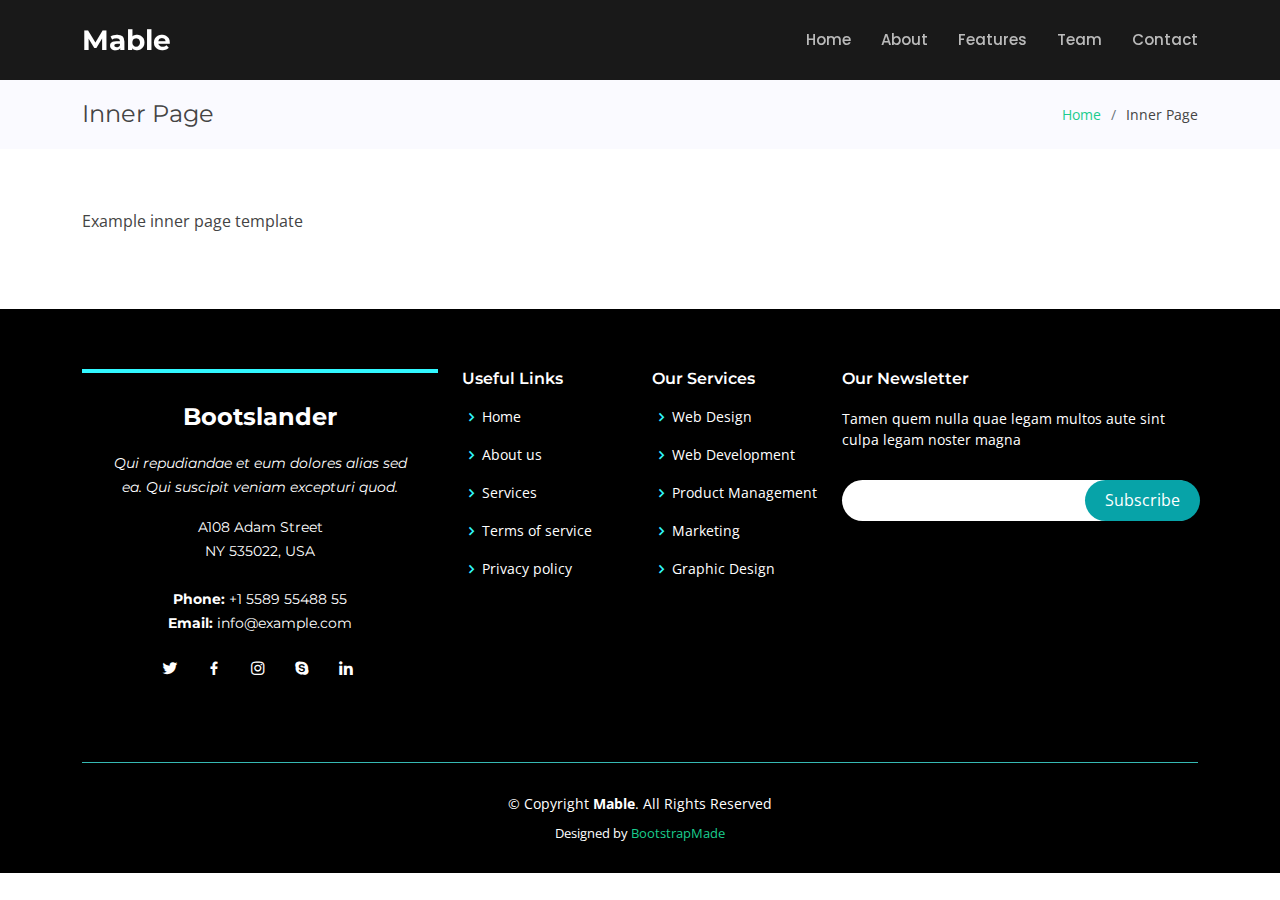
<file: inner-page.html>
<!DOCTYPE html>
<html lang="en">

<head>
  <meta charset="utf-8">
  <meta content="width=device-width, initial-scale=1.0" name="viewport">

  <title>Inner Page - Bootslander Bootstrap Template</title>
  <meta content="" name="description">
  <meta content="" name="keywords">

  <!-- Favicons -->
  <link href="assets/img/favicon.png" rel="icon">
  <link href="assets/img/apple-touch-icon.png" rel="apple-touch-icon">

  <!-- Google Fonts -->
  <link href="https://fonts.googleapis.com/css?family=Open+Sans:300,300i,400,400i,600,600i,700,700i|Montserrat:300,300i,400,400i,500,500i,600,600i,700,700i|Poppins:300,300i,400,400i,500,500i,600,600i,700,700i" rel="stylesheet">

  <!-- Vendor CSS Files -->
  <link href="assets/vendor/aos/aos.css" rel="stylesheet">
  <link href="assets/vendor/bootstrap/css/bootstrap.min.css" rel="stylesheet">
  <link href="assets/vendor/bootstrap-icons/bootstrap-icons.css" rel="stylesheet">
  <link href="assets/vendor/boxicons/css/boxicons.min.css" rel="stylesheet">
  <link href="assets/vendor/glightbox/css/glightbox.min.css" rel="stylesheet">
  <link href="assets/vendor/remixicon/remixicon.css" rel="stylesheet">
  <link href="assets/vendor/swiper/swiper-bundle.min.css" rel="stylesheet">

  <!-- Template Main CSS File -->
  <link href="assets/css/style.css" rel="stylesheet">


</head>

<body>

  <!-- ======= Header ======= -->
  <header id="header" class="fixed-top d-flex align-items-center ">
    <div class="container d-flex align-items-center justify-content-between">

      <div class="logo">
        <h1><a href="index.html"><span>Mable</span></a></h1>
        <!-- Uncomment below if you prefer to use an image logo -->
        <!-- <a href="index.html"><img src="assets/img/logo.png" alt="" class="img-fluid"></a>-->
      </div>

      <nav id="navbar" class="navbar">
        <ul>
          <li><a class="nav-link scrollto " href="#hero">Home</a></li>
          <li><a class="nav-link scrollto" href="#about">About</a></li>
          <li><a class="nav-link scrollto" href="#features">Features</a></li>
          
          <li><a class="nav-link scrollto" href="#team">Team</a></li>
          
        
          <li><a class="nav-link scrollto" href="#contact">Contact</a></li>
        </ul>
        <i class="bi bi-list mobile-nav-toggle"></i>
      </nav><!-- .navbar -->

    </div>
  </header><!-- End Header -->

  <main id="main">

    <!-- ======= Breadcrumbs Section ======= -->
    <section class="breadcrumbs">
      <div class="container">

        <div class="d-flex justify-content-between align-items-center">
          <h2>Inner Page</h2>
          <ol>
            <li><a href="index.html">Home</a></li>
            <li>Inner Page</li>
          </ol>
        </div>

      </div>
    </section><!-- End Breadcrumbs Section -->

    <section class="inner-page">
      <div class="container">
        <p>
          Example inner page template
        </p>
      </div>
    </section>

  </main><!-- End #main -->

  <!-- ======= Footer ======= -->
  <footer id="footer">
    <div class="footer-top">
      <div class="container">
        <div class="row">

          <div class="col-lg-4 col-md-6">
            <div class="footer-info">
              <h3>Bootslander</h3>
              <p class="pb-3"><em>Qui repudiandae et eum dolores alias sed ea. Qui suscipit veniam excepturi quod.</em></p>
              <p>
                A108 Adam Street <br>
                NY 535022, USA<br><br>
                <strong>Phone:</strong> +1 5589 55488 55<br>
                <strong>Email:</strong> info@example.com<br>
              </p>
              <div class="social-links mt-3">
                <a href="#" class="twitter"><i class="bx bxl-twitter"></i></a>
                <a href="#" class="facebook"><i class="bx bxl-facebook"></i></a>
                <a href="#" class="instagram"><i class="bx bxl-instagram"></i></a>
                <a href="#" class="google-plus"><i class="bx bxl-skype"></i></a>
                <a href="#" class="linkedin"><i class="bx bxl-linkedin"></i></a>
              </div>
            </div>
          </div>

          <div class="col-lg-2 col-md-6 footer-links">
            <h4>Useful Links</h4>
            <ul>
              <li><i class="bx bx-chevron-right"></i> <a href="#">Home</a></li>
              <li><i class="bx bx-chevron-right"></i> <a href="#">About us</a></li>
              <li><i class="bx bx-chevron-right"></i> <a href="#">Services</a></li>
              <li><i class="bx bx-chevron-right"></i> <a href="#">Terms of service</a></li>
              <li><i class="bx bx-chevron-right"></i> <a href="#">Privacy policy</a></li>
            </ul>
          </div>

          <div class="col-lg-2 col-md-6 footer-links">
            <h4>Our Services</h4>
            <ul>
              <li><i class="bx bx-chevron-right"></i> <a href="#">Web Design</a></li>
              <li><i class="bx bx-chevron-right"></i> <a href="#">Web Development</a></li>
              <li><i class="bx bx-chevron-right"></i> <a href="#">Product Management</a></li>
              <li><i class="bx bx-chevron-right"></i> <a href="#">Marketing</a></li>
              <li><i class="bx bx-chevron-right"></i> <a href="#">Graphic Design</a></li>
            </ul>
          </div>

          <div class="col-lg-4 col-md-6 footer-newsletter">
            <h4>Our Newsletter</h4>
            <p>Tamen quem nulla quae legam multos aute sint culpa legam noster magna</p>
            <form action="" method="post">
              <input type="email" name="email"><input type="submit" value="Subscribe">
            </form>

          </div>

        </div>
      </div>
    </div>

    <div class="container">
      <div class="copyright">
        &copy; Copyright <strong><span>Mable</span></strong>. All Rights Reserved
      </div>
      <div class="credits">
        <!-- All the links in the footer should remain intact. -->
        <!-- You can delete the links only if you purchased the pro version. -->
        <!-- Licensing information: https://bootstrapmade.com/license/ -->
        <!-- Purchase the pro version with working PHP/AJAX contact form: https://bootstrapmade.com/bootslander-free-bootstrap-landing-page-template/ -->
        Designed by <a href="https://bootstrapmade.com/">BootstrapMade</a>
      </div>
    </div>
  </footer><!-- End Footer -->

  <a href="#" class="back-to-top d-flex align-items-center justify-content-center"><i class="bi bi-arrow-up-short"></i></a>
  <div id="preloader"></div>

  <!-- Vendor JS Files -->
  <script src="assets/vendor/aos/aos.js"></script>
  <script src="assets/vendor/bootstrap/js/bootstrap.bundle.min.js"></script>
  <script src="assets/vendor/glightbox/js/glightbox.min.js"></script>
  <script src="assets/vendor/php-email-form/validate.js"></script>
  <script src="assets/vendor/purecounter/purecounter.js"></script>
  <script src="assets/vendor/swiper/swiper-bundle.min.js"></script>

  <!-- Template Main JS File -->
  <script src="assets/js/main.js"></script>

</body>

</html>
</file>
<file: assets/css/style.css>
body {
  font-family: "Open Sans", sans-serif;
  color: #444444;
}

a {
  color: #1acc8d;
  text-decoration: none;
}

a:hover {
  color: #34e5a6;
  text-decoration: none;
}

h1, h2, h3, h4, h5, h6 {
  font-family: "Montserrat", sans-serif;
}

/*--------------------------------------------------------------
# Preloader
--------------------------------------------------------------*/
#preloader {
  position: fixed;
  top: 0;
  left: 0;
  right: 0;
  bottom: 0;
  z-index: 9999;
  overflow: hidden;
  background: #fff;
}

#preloader:before {
  content: "";
  position: fixed;
  top: calc(50% - 30px);
  left: calc(50% - 30px);
  border: 6px solid #1acc8d;
  border-top-color: #d2f9eb;
  border-radius: 50%;
  width: 60px;
  height: 60px;
  -webkit-animation: animate-preloader 1s linear infinite;
  animation: animate-preloader 1s linear infinite;
}

@-webkit-keyframes animate-preloader {
  0% {
    transform: rotate(0deg);
  }
  100% {
    transform: rotate(360deg);
  }
}

@keyframes animate-preloader {
  0% {
    transform: rotate(0deg);
  }
  100% {
    transform: rotate(360deg);
  }
}

/*--------------------------------------------------------------
# Back to top button
--------------------------------------------------------------*/
.back-to-top {
  position: fixed;
  visibility: hidden;
  opacity: 0;
  right: 15px;
  bottom: 15px;
  z-index: 996;
  background: #000000;
  width: 40px;
  height: 40px;
  border-radius: 50px;
  transition: all 0.4s;
}

.back-to-top i {
  font-size: 28px;
  color: #fff;
  line-height: 0;
}

.back-to-top:hover {
  background: #2be4a2;
  color: #fff;
}

.back-to-top.active {
  visibility: visible;
  opacity: 1;
}

/*--------------------------------------------------------------
# Disable AOS delay on mobile
--------------------------------------------------------------*/
@media screen and (max-width: 768px) {
  [data-aos-delay] {
    transition-delay: 0 !important;
  }
}

/*--------------------------------------------------------------
# Header
--------------------------------------------------------------*/
#header {
  height: 80px;
  transition: all 0.5s;
  z-index: 997;
  transition: all 0.5s;
  background: rgba(0, 0, 0, 0.9);
}

#header.header-transparent {
  background: transparent;
}

#header.header-scrolled {
  background: rgb(0, 0, 0);
  height: 60px;
 
}

#header .logo h1 {
  font-size: 28px;
  margin: 0;
  padding: 0;
  line-height: 1;
  font-weight: 700;
}

#header .logo h1 a, #header .logo h1 a:hover {
  color: #fff;
  text-decoration: none;
}

#header .logo img {
  padding: 0;
  margin: 0;
  max-height: 40px;
}

/*--------------------------------------------------------------
# Navigation Menu
--------------------------------------------------------------*/
/**
* Desktop Navigation 
*/
.navbar {
  padding: 0;
}

.navbar ul {
  margin: 0;
  padding: 0;
  display: flex;
  list-style: none;
  align-items: center;
}

.navbar li {
  position: relative;
}

.navbar a, .navbar a:focus {
  display: flex;
  align-items: center;
  justify-content: space-between;
  padding: 10px 0 10px 30px;
  font-size: 15px;
  font-weight: 500;
  font-family: "Poppins", sans-serif;
  color: rgba(255, 255, 255, 0.7);
  white-space: nowrap;
  transition: 0.3s;
}

.navbar a i, .navbar a:focus i {
  font-size: 12px;
  line-height: 0;
  margin-left: 5px;
}

.navbar > ul > li > a:before {
  content: "";
  position: absolute;
  width: 0;
  height: 2px;
  bottom: 3px;
  left: 30px;
  background-color: #29ebe1;
  visibility: hidden;
  width: 0px;
  transition: all 0.3s ease-in-out 0s;
}

.navbar a:hover:before, .navbar li:hover > a:before, .navbar .active:before {
  visibility: visible;
  width: 25px;
}

.navbar a:hover, .navbar .active, .navbar .active:focus, .navbar li:hover > a {
  color: #fff;
}
/* 
.navbar .dropdown ul {
  display: block;
  position: absolute;
  left: 30px;
  top: calc(100% + 30px);
  margin: 0;
  padding: 10px 0;
  z-index: 99;
  opacity: 0;
  visibility: hidden;
  background: #fff;
  box-shadow: 0px 0px 30px rgba(127, 137, 161, 0.25);
  transition: 0.3s;
  border-radius: 4px;
} */

/* .navbar .dropdown ul li {
  min-width: 200px;
} */

/* .navbar .dropdown ul a {
  padding: 10px 20px;
  font-size: 14px;
  font-weight: 500;
  text-transform: none;
  color: #000000;
} */

/* .navbar .dropdown ul a i {
  font-size: 12px;
} */

/* .navbar .dropdown ul a:hover, .navbar .dropdown ul .active:hover, .navbar .dropdown ul li:hover > a {
  color: #1acc8d;
} */

/* .navbar .dropdown:hover > ul {
  opacity: 1;
  top: 100%;
  visibility: visible;
} */

/* .navbar .dropdown .dropdown ul {
  top: 0;
  left: calc(100% - 30px);
  visibility: hidden;
} */
/* 
.navbar .dropdown .dropdown:hover > ul {
  opacity: 1;
  top: 0;
  left: 100%;
  visibility: visible;
} */

/* @media (max-width: 1366px) {
  .navbar .dropdown .dropdown ul {
    left: -90%;
  }
  .navbar .dropdown .dropdown:hover > ul {
    left: -100%;
  }
} */

/**
* Mobile Navigation 
*/
.mobile-nav-toggle {
  color: #fff;
  font-size: 28px;
  cursor: pointer;
  display: none;
  line-height: 0;
  transition: 0.5s;
}

@media (max-width: 991px) {
  .mobile-nav-toggle {
    display: block;
  }
  .navbar ul {
    display: none;
  }
}

.navbar-mobile {
  position: fixed;
  overflow: hidden;
  top: 0;
  right: 0;
  left: 0;
  bottom: 0;
  background: rgba(0, 0, 0, 0.9);
  transition: 0.3s;
  z-index: 999;
}

.navbar-mobile .mobile-nav-toggle {
  position: absolute;
  top: 15px;
  right: 15px;
}

.navbar-mobile ul {
  display: block;
  position: absolute;
  top: 55px;
  right: 15px;
  bottom: 15px;
  left: 15px;
  padding: 10px 0;
  border-radius: 8px;
  background-color: #fff;
  overflow-y: auto;
  transition: 0.3s;
}

.navbar-mobile > ul > li > a:before {
  left: 20px;
}

.navbar-mobile a {
  padding: 10px 20px;
  font-size: 15px;
  color: #000000;
}

.navbar-mobile a:hover, .navbar-mobile .active, .navbar-mobile li:hover > a {
  color: #000000;
}

.navbar-mobile .getstarted {
  margin: 15px;
}

.navbar-mobile .dropdown ul {
  position: static;
  display: none;
  margin: 10px 20px;
  padding: 10px 0;
  z-index: 99;
  opacity: 1;
  visibility: visible;
  background: #fff;
  box-shadow: 0px 0px 30px rgba(127, 137, 161, 0.25);
}

.navbar-mobile .dropdown ul li {
  min-width: 200px;
}

.navbar-mobile .dropdown ul a {
  padding: 10px 20px;
}

.navbar-mobile .dropdown ul a i {
  font-size: 12px;
}

.navbar-mobile .dropdown ul a:hover, .navbar-mobile .dropdown ul .active:hover, .navbar-mobile .dropdown ul li:hover > a {
  color: #1acc8d;
}

.navbar-mobile .dropdown > .dropdown-active {
  display: block;
}

#header2 {
  position: relative;
  width: 100%;
  padding: 100px 0;
  /* countdown */
}

#header2 h1 {
  margin: 0 0 10px 0;
  font-size: 48px;
  font-weight: 700;
  line-height: 56px;
  color: rgb(0, 0, 0);
}

#header2 .countdown {
  margin-bottom: 80px;
}

#header2 .countdown div {
  text-align: center;
  margin: 10px;
  width: 100px;
  border-radius: 10px;
  padding: 15px 0;
  background: rgb(0, 0, 0);
  border-top: 5px solid #2df8ff;
}

#header2 .countdown div h3 {
  font-weight: 700;
  font-size: 44px;
  color: #ffffff;
  margin-bottom: 15px;
}

#header2 .countdown div h4 {
  font-size: 16px;
  font-weight: 600;
  color: white;
}

@media (max-width: 575px) {
  #header2 .countdown div {
    width: 70px;
    padding: 10px 0;
    margin: 10px 8px;
  }
  #header2 .countdown div h3 {
    font-size: 28px;
    margin-bottom: 10px;
  }
  #header2 .countdown div h4 {
    font-size: 14px;
    font-weight: 500;
  }
}

/*--------------------------------------------------------------
# Hero Section
--------------------------------------------------------------*/
#hero {
  width: 100%;
  /* background: url("../img/hero-bg.jpg"); */
  position: relative;
  padding: 120px 0 0 0;
}

#hero:before {
  content: "";
  background: rgb(0, 0, 0);
  position: absolute;
  bottom: 0;
  top: 0;
  left: 0;
  right: 0;
}

#hero h1 {
  margin: 0 0 20px 0;
  font-size: 48px;
  font-weight: 700;
  line-height: 56px;
  color: rgba(255, 255, 255, 0.8);
}

#hero h1 span {
  color: #fff;
  border-bottom: 4px solid #29ebe1;
}

#hero h2 {
  color: rgba(255, 255, 255, 0.8);
  margin-bottom: 40px;
  font-size: 24px;
}

#hero .btn-get-started {
  font-family: "Montserrat", sans-serif;
  font-weight: 500;
  font-size: 16px;
  letter-spacing: 1px;
  display: inline-block;
  padding: 10px 30px;
  border-radius: 50px;
  transition: 0.5s;
  color: rgb(0, 0, 0);
  background: #ffffff;
}
#hero .btn-get-started-join {
  font-family: "Montserrat", sans-serif;
  font-weight: 500;
  font-size: 16px;
  letter-spacing: 1px;
  display: inline-block;
  padding: 10px 30px;
  border-radius: 50px;
  transition: 0.5s;
  color: rgb(0, 0, 0);
  background: #000000;
}

#hero .btn-get-started:hover {
  background: #37fff5;
}

#hero .animated {
  animation: up-down 2s ease-in-out infinite alternate-reverse both;
}

@media (min-width: 1024px) {
  #hero {
    background-attachment: fixed;
  }
}

@media (max-width: 991px) {
  #hero {
    padding-top: 80px;
  }
  #hero .animated {
    -webkit-animation: none;
    animation: none;
  }
  #hero .hero-img {
    text-align: center;
  }
  #hero .hero-img img {
    max-width: 50%;
  }
  #hero h1 {
    font-size: 28px;
    line-height: 32px;
    margin-bottom: 10px;
  }
  #hero h2 {
    font-size: 18px;
    line-height: 24px;
    margin-bottom: 30px;
  }
}

@media (max-width: 575px) {
  #hero .hero-img img {
    width: 80%;
  }
}

@-webkit-keyframes up-down {
  0% {
    transform: translateY(10px);
  }
  100% {
    transform: translateY(-10px);
  }
}

@keyframes up-down {
  0% {
    transform: translateY(10px);
  }
  100% {
    transform: translateY(-10px);
  }
}

.hero-waves {
  display: block;
  margin-top: 60px;
  width: 100%;
  height: 60px;
  z-index: 5;
  position: relative;
}

.wave1 use {
  -webkit-animation: move-forever1 10s linear infinite;
  animation: move-forever1 10s linear infinite;
  -webkit-animation-delay: -2s;
  animation-delay: -2s;
}

.wave2 use {
  -webkit-animation: move-forever2 8s linear infinite;
  animation: move-forever2 8s linear infinite;
  -webkit-animation-delay: -2s;
  animation-delay: -2s;
}

.wave3 use {
  -webkit-animation: move-forever3 6s linear infinite;
  animation: move-forever3 6s linear infinite;
  -webkit-animation-delay: -2s;
  animation-delay: -2s;
}

@-webkit-keyframes move-forever1 {
  0% {
    transform: translate(85px, 0%);
  }
  100% {
    transform: translate(-90px, 0%);
  }
}

@keyframes move-forever1 {
  0% {
    transform: translate(85px, 0%);
  }
  100% {
    transform: translate(-90px, 0%);
  }
}

@-webkit-keyframes move-forever2 {
  0% {
    transform: translate(-90px, 0%);
  }
  100% {
    transform: translate(85px, 0%);
  }
}

@keyframes move-forever2 {
  0% {
    transform: translate(-90px, 0%);
  }
  100% {
    transform: translate(85px, 0%);
  }
}

@-webkit-keyframes move-forever3 {
  0% {
    transform: translate(-90px, 0%);
  }
  100% {
    transform: translate(85px, 0%);
  }
}

@keyframes move-forever3 {
  0% {
    transform: translate(-90px, 0%);
  }
  100% {
    transform: translate(85px, 0%);
  }
}

/*--------------------------------------------------------------
# Sections General
--------------------------------------------------------------*/
section {
  padding: 60px 0;
  overflow: hidden;
}

.section-bg {
  background-color: #f5f5ff;
}

.section-title {
  padding-bottom: 40px;
}

.section-title h2 {
  font-size: 14px;
  font-weight: 500;
  padding: 0;
  line-height: 1px;
  margin: 0 0 5px 0;
  letter-spacing: 2px;
  text-transform: uppercase;
  color: #aaaaaa;
  font-family: "Poppins", sans-serif;
}

.section-title h2::after {
  content: "";
  width: 120px;
  height: 1px;
  display: inline-block;
  background: #1ecde4;
  margin: 4px 10px;
}

.section-title p {
  margin: 0;
  margin: 0;
  font-size: 36px;
  font-weight: 700;
  text-transform: uppercase;
  font-family: "Poppins", sans-serif;
  color: #000000;
}

/*--------------------------------------------------------------
# Breadcrumbs
--------------------------------------------------------------*/
.breadcrumbs {
  padding: 20px 0;
  background-color: #fafaff;
  min-height: 40px;
  margin-top: 80px;
}

@media (max-width: 992px) {
  .breadcrumbs {
    margin-top: 64px;
  }
}

.breadcrumbs h2 {
  font-size: 24px;
  font-weight: 400;
  margin: 0;
}

@media (max-width: 992px) {
  .breadcrumbs h2 {
    margin: 0 0 10px 0;
  }
}

.breadcrumbs ol {
  display: flex;
  flex-wrap: wrap;
  list-style: none;
  padding: 0;
  margin: 0;
  font-size: 14px;
}

.breadcrumbs ol li + li {
  padding-left: 10px;
}

.breadcrumbs ol li + li::before {
  display: inline-block;
  padding-right: 10px;
  color: #6c757d;
  content: "/";
}

@media (max-width: 768px) {
  .breadcrumbs .d-flex {
    display: block !important;
  }
  .breadcrumbs ol {
    display: block;
  }
  .breadcrumbs ol li {
    display: inline-block;
  }
}

/*--------------------------------------------------------------
# About
--------------------------------------------------------------*/
.about {
  padding: 40px 0 0 0;
}

.about .icon-boxes h3 {
  font-size: 28px;
  font-weight: 700;
  color: #000000;
  margin-bottom: 15px;
}

.about .icon-box {
  margin-top: 40px;
}

.about .icon-box .icon {
  float: left;
  display: flex;
  align-items: center;
  justify-content: center;
  width: 64px;
  height: 64px;
  border: 2px solid #7ceec6;
  border-radius: 50px;
  transition: 0.5s;
}

.about .icon-box .icon i {
  color: #1acc8d;
  font-size: 32px;
}

.about .icon-box:hover .icon {
  background: #1acc8d;
  border-color: #1acc8d;
}

.about .icon-box:hover .icon i {
  color: #fff;
}

.about .icon-box .title {
  margin-left: 85px;
  font-weight: 700;
  margin-bottom: 10px;
  font-size: 18px;
}

.about .icon-box .title a {
  color: #343a40;
  transition: 0.3s;
}

.about .icon-box .title a:hover {
  color: #1acc8d;
}

.about .icon-box .description {
  margin-left: 85px;
  line-height: 24px;
  font-size: 14px;
}

.about .video-box {
  background: url("../img/about.png") center center no-repeat;
  background-size: contain;
  min-height: 300px;
}

.about .play-btn {
  width: 94px;
  height: 94px;
  background: radial-gradient(#000000 50%, rgba(63, 67, 253, 0.4) 52%);
  border-radius: 50%;
  display: block;
  position: absolute;
  left: calc(50% - 47px);
  top: calc(50% - 47px);
  overflow: hidden;
}

.about .play-btn::after {
  content: '';
  position: absolute;
  left: 50%;
  top: 50%;
  transform: translateX(-40%) translateY(-50%);
  width: 0;
  height: 0;
  border-top: 10px solid transparent;
  border-bottom: 10px solid transparent;
  border-left: 15px solid #fff;
  z-index: 100;
  transition: all 400ms cubic-bezier(0.55, 0.055, 0.675, 0.19);
}

.about .play-btn::before {
  content: '';
  position: absolute;
  width: 120px;
  height: 120px;
  -webkit-animation-delay: 0s;
  animation-delay: 0s;
  -webkit-animation: pulsate-btn 2s;
  animation: pulsate-btn 2s;
  -webkit-animation-direction: forwards;
  animation-direction: forwards;
  -webkit-animation-iteration-count: infinite;
  animation-iteration-count: infinite;
  -webkit-animation-timing-function: steps;
  animation-timing-function: steps;
  opacity: 1;
  border-radius: 50%;
  border: 5px solid rgba(63, 67, 253, 0.7);
  top: -15%;
  left: -15%;
  background: rgba(198, 16, 0, 0);
}

.about .play-btn:hover::after {
  border-left: 15px solid #000000;
  transform: scale(20);
}

.about .play-btn:hover::before {
  content: '';
  position: absolute;
  left: 50%;
  top: 50%;
  transform: translateX(-40%) translateY(-50%);
  width: 0;
  height: 0;
  border: none;
  border-top: 10px solid transparent;
  border-bottom: 10px solid transparent;
  border-left: 15px solid #fff;
  z-index: 200;
  -webkit-animation: none;
  animation: none;
  border-radius: 0;
}

@-webkit-keyframes pulsate-btn {
  0% {
    transform: scale(0.6, 0.6);
    opacity: 1;
  }
  100% {
    transform: scale(1, 1);
    opacity: 0;
  }
}

@keyframes pulsate-btn {
  0% {
    transform: scale(0.6, 0.6);
    opacity: 1;
  }
  100% {
    transform: scale(1, 1);
    opacity: 0;
  }
}

/*--------------------------------------------------------------
# Features
--------------------------------------------------------------*/
.features .icon-box {
  display: flex;
  align-items: center;
  padding: 20px;
  background: #f5f5ff;
  transition: ease-in-out 0.3s;
}

.features .icon-box i {
  font-size: 32px;
  padding-right: 10px;
  line-height: 1;
}

.features .icon-box h3 {
  font-weight: 700;
  margin: 0;
  padding: 0;
  line-height: 1;
  font-size: 16px;
}

.features .icon-box h3 a {
  color: #0e0d0d;
  transition: ease-in-out 0.3s;
}

.features .icon-box h3 a:hover {
  color: #000000;
}

.features .icon-box:hover {
  background: #23e4a0;
}

/*--------------------------------------------------------------
# Counts
--------------------------------------------------------------*/
.counts {
  background: #000000;
  padding: 70px 0 60px;
}

.counts .count-box {
  padding: 30px 30px 25px 30px;
  width: 100%;
  position: relative;
  text-align: center;
  background: #fff;
}

.counts .count-box i {
  position: absolute;
  top: -25px;
  left: 50%;
  transform: translateX(-50%);
  font-size: 20px;
  background: #1acc8d;
  padding: 12px;
  color: #fff;
  border-radius: 50px;
  display: inline-flex;
  align-items: center;
  justify-content: center;
  line-height: 0;
  width: 48px;
  height: 48px;
}

.counts .count-box span {
  font-size: 36px;
  display: block;
  font-weight: 600;
  color: #000000;
}

.counts .count-box p {
  padding: 0;
  margin: 0;
  font-family: "Montserrat", sans-serif;
  font-size: 14px;
}

/*--------------------------------------------------------------
# Details
--------------------------------------------------------------*/
.details .content + .content {
  margin-top: 100px;
}

.details .content h3 {
  font-weight: 600;
  font-size: 26px;
  color: #000000;
}

.details .content ul {
  list-style: none;
  padding: 0;
}

.details .content ul li {
  padding-bottom: 10px;
}

.details .content ul i {
  font-size: 20px;
  padding-right: 4px;
  color: #1acc8d;
}

.details .content p:last-child {
  margin-bottom: 0;
}

/*--------------------------------------------------------------
# Gallery
--------------------------------------------------------------*/
/* .gallery .gallery-item {
  overflow: hidden;
  border-right: 3px solid #fff;
  border-bottom: 3px solid #fff;
}

.gallery .gallery-item img {
  transition: all ease-in-out 0.4s;
}

.gallery .gallery-item:hover img {
  transform: scale(1.1);
} */

/*--------------------------------------------------------------
# Testimonials
--------------------------------------------------------------*/
/* .testimonials {
  padding: 80px 0;
  background: url("../img/cta-bg.jpg") no-repeat;
  background-position: center center;
  background-size: cover;
  position: relative;
}

.testimonials::before {
  content: "";
  position: absolute;
  left: 0;
  right: 0;
  top: 0;
  bottom: 0;
  background: rgba(1, 3, 111, 0.8);
}

.testimonials .section-header {
  margin-bottom: 40px;
}

.testimonials .testimonial-item {
  text-align: center;
  color: #fff;
}

.testimonials .testimonial-item .testimonial-img {
  width: 100px;
  border-radius: 50%;
  border: 6px solid rgba(255, 255, 255, 0.15);
  margin: 0 auto;
}

.testimonials .testimonial-item h3 {
  font-size: 20px;
  font-weight: bold;
  margin: 10px 0 5px 0;
  color: #fff;
}

.testimonials .testimonial-item h4 {
  font-size: 14px;
  color: #ddd;
  margin: 0 0 15px 0;
}

.testimonials .testimonial-item .quote-icon-left, .testimonials .testimonial-item .quote-icon-right {
  color: rgba(255, 255, 255, 0.4);
  font-size: 26px;
}

.testimonials .testimonial-item .quote-icon-left {
  display: inline-block;
  left: -5px;
  position: relative;
}

.testimonials .testimonial-item .quote-icon-right {
  display: inline-block;
  right: -5px;
  position: relative;
  top: 10px;
}

.testimonials .testimonial-item p {
  font-style: italic;
  margin: 0 auto 15px auto;
  color: #eee;
}

.testimonials .swiper-pagination {
  margin-top: 20px;
  position: relative;
}

.testimonials .swiper-pagination .swiper-pagination-bullet {
  width: 12px;
  height: 12px;
  opacity: 1;
  background-color: rgba(255, 255, 255, 0.4);
}

.testimonials .swiper-pagination .swiper-pagination-bullet-active {
  background-color: #1acc8d;
}

@media (min-width: 1024px) {
  .testimonials {
    background-attachment: fixed;
  }
}

@media (min-width: 992px) {
  .testimonials .testimonial-item p {
    width: 80%;
  }
} */

/*--------------------------------------------------------------
# Team
--------------------------------------------------------------*/
.team {
  background: #fff;
  padding: 60px 0;
}

.team .member {
  overflow: hidden;
  text-align: center;
  border-radius: 10px;
  background: rgb(0, 0, 0);
  box-shadow: 0px 0 30px rgba(148, 149, 151, 0.08);
  transition: 0.3s;
}

.team .member .member-img {
  position: relative;
  overflow: hidden;
}

.team .member .member-img:after {
  position: absolute;
  content: "";
  left: 0;
  bottom: 0;
  height: 100%;
  width: 100%;
  background: url(../img/team-shape.svg) no-repeat center bottom;
  background-size: contain;
  z-index: 1;
}

.team .member .social {
  position: absolute;
  right: -100%;
  top: 30px;
  opacity: 0;
  border-radius: 4px;
  transition: 0.5s;
  background: rgb(255, 255, 255);
  z-index: 2;
}

.team .member .social a {
  transition: color 0.3s;
  color: rgba(58, 57, 57, 0.5);
  margin: 15px 12px;
  display: block;
  line-height: 0;
  text-align: center;
}

.team .member .social a:hover {
  color: rgb(0, 0, 0);
}

.team .member .social i {
  font-size: 18px;
}

.team .member .member-info {
  padding: 10px 15px 20px 15px;
}

.team .member .member-info h4 {
  font-weight: 700;
  margin-bottom: 5px;
  font-size: 20px;
  color: #ffffff;
}

.team .member .member-info span {
  display: block;
  font-size: 14px;
  font-weight: 400;
  color: #ffffff;
}

.team .member .member-info p {
  font-style: italic;
  font-size: 14px;
  padding-top: 15px;
  line-height: 26px;
  color: #fffefe;
}

.team .member:hover {
  transform: scale(1.08);
  box-shadow: 0px 0 30px rgba(0, 0, 0, 0.1);
}

.team .member:hover .social {
  right: 8px;
  opacity: 1;
}

/*--------------------------------------------------------------
# Pricing
--------------------------------------------------------------*/
/* .pricing .box {
  padding: 20px;
  background: #fff;
  text-align: center;
  box-shadow: 0px 0px 4px rgba(0, 0, 0, 0.12);
  border-radius: 5px;
  position: relative;
  overflow: hidden;
}

.pricing h3 {
  font-weight: 400;
  margin: -20px -20px 20px -20px;
  padding: 20px 15px;
  font-size: 16px;
  font-weight: 600;
  color: #777777;
  background: #f8f8f8;
}

.pricing h4 {
  font-size: 36px;
  color: #1acc8d;
  font-weight: 600;
  font-family: "Poppins", sans-serif;
  margin-bottom: 20px;
}

.pricing h4 sup {
  font-size: 20px;
  top: -15px;
  left: -3px;
}

.pricing h4 span {
  color: #bababa;
  font-size: 16px;
  font-weight: 300;
}

.pricing ul {
  padding: 0;
  list-style: none;
  color: #444444;
  text-align: center;
  line-height: 20px;
  font-size: 14px;
}

.pricing ul li {
  padding-bottom: 16px;
}

.pricing ul i {
  color: #1acc8d;
  font-size: 18px;
  padding-right: 4px;
}

.pricing ul .na {
  color: #ccc;
  text-decoration: line-through;
}

.pricing .btn-wrap {
  margin: 20px -20px -20px -20px;
  padding: 20px 15px;
  background: #f8f8f8;
  text-align: center;
}

.pricing .btn-buy {
  background: #1acc8d;
  display: inline-block;
  padding: 8px 35px 10px 35px;
  border-radius: 50px;
  color: #fff;
  transition: none;
  font-size: 14px;
  font-weight: 400;
  font-family: "Montserrat", sans-serif;
  font-weight: 600;
  transition: 0.3s;
}

.pricing .btn-buy:hover {
  background: #149f6e;
}

.pricing .featured h3 {
  color: #fff;
  background: #1acc8d;
}

.pricing .advanced {
  width: 200px;
  position: absolute;
  top: 18px;
  right: -68px;
  transform: rotate(45deg);
  z-index: 1;
  font-size: 14px;
  padding: 1px 0 3px 0;
  background: #1acc8d;
  color: #fff;
} */

/*--------------------------------------------------------------
# F.A.Q
--------------------------------------------------------------*/
.faq .faq-list {
  padding: 0;
}

.faq .faq-list ul {
  padding: 0;
  list-style: none;
}

.faq .faq-list li + li {
  margin-top: 15px;
}

.faq .faq-list li {
  padding: 20px;
  background: #fff;
  border-radius: 4px;
  position: relative;
}

.faq .faq-list a {
  display: block;
  position: relative;
  font-family: "Poppins", sans-serif;
  font-size: 16px;
  line-height: 24px;
  font-weight: 500;
  padding: 0 30px;
  outline: none;
  cursor: pointer;
}

.faq .faq-list .icon-help {
  font-size: 24px;
  position: absolute;
  right: 0;
  left: 20px;
  color: #34e5a6;
}

.faq .faq-list .icon-show, .faq .faq-list .icon-close {
  font-size: 24px;
  position: absolute;
  right: 0;
  top: 0;
}

.faq .faq-list p {
  margin-bottom: 0;
  padding: 10px 0 0 0;
}

.faq .faq-list .icon-show {
  display: none;
}

.faq .faq-list a.collapsed {
  color: #343a40;
}

.faq .faq-list a.collapsed:hover {
  color: #1acc8d;
}

.faq .faq-list a.collapsed .icon-show {
  display: inline-block;
}

.faq .faq-list a.collapsed .icon-close {
  display: none;
}

@media (max-width: 1200px) {
  .faq .faq-list {
    padding: 0;
  }
}

/*--------------------------------------------------------------
# Contact
--------------------------------------------------------------*/
.contact .info {
  width: 100%;
  background: #fff;
}

.contact .info i {
  font-size: 20px;
  color: #000000;
  float: left;
  width: 44px;
  height: 44px;
  background: #f0f0ff;
  display: flex;
  justify-content: center;
  align-items: center;
  border-radius: 50px;
  transition: all 0.3s ease-in-out;
}

.contact .info h4 {
  padding: 0 0 0 60px;
  font-size: 22px;
  font-weight: 600;
  margin-bottom: 5px;
  color: #010483;
}

.contact .info p {
  padding: 0 0 0 60px;
  margin-bottom: 0;
  font-size: 14px;
  color: #000000;
}

.contact .info .email, .contact .info .phone {
  margin-top: 40px;
}

.contact .info .email:hover i, .contact .info .address:hover i, .contact .info .phone:hover i {
  background: #1acc8d;
  color: #fff;
}

.contact .php-email-form {
  width: 100%;
  background: #fff;
}

.contact .php-email-form .form-group {
  padding-bottom: 8px;
}

.contact .php-email-form .error-message {
  display: none;
  color: #fff;
  background: #ed3c0d;
  text-align: left;
  padding: 15px;
  font-weight: 600;
}

.contact .php-email-form .error-message br + br {
  margin-top: 25px;
}

.contact .php-email-form .sent-message {
  display: none;
  color: #fff;
  background: #18d26e;
  text-align: center;
  padding: 15px;
  font-weight: 600;
}

.contact .php-email-form .loading {
  display: none;
  background: #fff;
  text-align: center;
  padding: 15px;
}

.contact .php-email-form .loading:before {
  content: "";
  display: inline-block;
  border-radius: 50%;
  width: 24px;
  height: 24px;
  margin: 0 10px -6px 0;
  border: 3px solid #18d26e;
  border-top-color: #eee;
  -webkit-animation: animate-loading 1s linear infinite;
  animation: animate-loading 1s linear infinite;
}

.contact .php-email-form input, .contact .php-email-form textarea {
  border-radius: 0;
  box-shadow: none;
  font-size: 14px;
}

.contact .php-email-form input {
  height: 44px;
}

.contact .php-email-form textarea {
  padding: 10px 12px;
}

.contact .php-email-form button[type="submit"] {
  background: #1acc8d;
  border: 0;
  padding: 10px 30px;
  color: #fff;
  transition: 0.4s;
  border-radius: 50px;
}

.contact .php-email-form button[type="submit"]:hover {
  background: #34e5a6;
}

@-webkit-keyframes animate-loading {
  0% {
    transform: rotate(0deg);
  }
  100% {
    transform: rotate(360deg);
  }
}

@keyframes animate-loading {
  0% {
    transform: rotate(0deg);
  }
  100% {
    transform: rotate(360deg);
  }
}

/*--------------------------------------------------------------
# Footer
--------------------------------------------------------------*/
#footer {
  background: #000000;
  padding: 0 0 30px 0;
  color: #fff;
  font-size: 14px;
}

#footer .footer-top {
  padding: 60px 0 30px 0;
}

#footer .footer-top .footer-info {
  margin-bottom: 15px;
  background: #000000;
  color: #fff;
  border-top: 4px solid #31f8ff;
  text-align: center;
  padding: 30px 20px;
}

#footer .footer-top .footer-info h3 {
  font-size: 24px;
  margin: 0 0 20px 0;
  padding: 2px 0 2px 0;
  line-height: 1;
  font-weight: 700;
}

#footer .footer-top .footer-info p {
  font-size: 14px;
  line-height: 24px;
  margin-bottom: 0;
  font-family: "Montserrat", sans-serif;
}

#footer .footer-top .social-links a {
  font-size: 18px;
  display: inline-block;
  color: #fff;
  line-height: 1;
  padding: 8px 0;
  margin-right: 4px;
  border-radius: 50%;
  text-align: center;
  width: 36px;
  height: 36px;
  transition: 0.3s;
}

#footer .footer-top .social-links a:hover {
  background: #ffffff;
  color: rgb(0, 0, 0);
  text-decoration: none;
}

#footer .footer-top h4 {
  font-size: 16px;
  font-weight: 600;
  color: #fff;
  position: relative;
  padding-bottom: 12px;
}

#footer .footer-top .footer-links {
  margin-bottom: 30px;
}

#footer .footer-top .footer-links ul {
  list-style: none;
  padding: 0;
  margin: 0;
}

#footer .footer-top .footer-links ul i {
  padding-right: 2px;
  color: #31f8ff;
  font-size: 18px;
  line-height: 1;
}

#footer .footer-top .footer-links ul li {
  padding: 10px 0;
  display: flex;
  align-items: center;
}

#footer .footer-top .footer-links ul li:first-child {
  padding-top: 0;
}

#footer .footer-top .footer-links ul a {
  color: #fff;
  transition: 0.3s;
  display: inline-block;
  line-height: 1;
}

#footer .footer-top .footer-links ul a:hover {
  color: #31f8ff;
}

#footer .footer-top .footer-newsletter form {
  margin-top: 30px;
  background: #fff;
  padding: 6px 10px 6px 15px;
  position: relative;
  border-radius: 50px;
}

#footer .footer-top .footer-newsletter form input[type="email"] {
  border: 0;
  padding: 4px;
  width: calc(100% - 110px);
}

#footer .footer-top .footer-newsletter form input[type="submit"] {
  position: absolute;
  top: 0;
  right: -2px;
  bottom: 0;
  border: 0;
  background: none;
  font-size: 16px;
  padding: 0 20px;
  background: #07a3a8;
  color: #fff;
  transition: 0.3s;
  border-radius: 50px;
}

#footer .footer-top .footer-newsletter form input[type="submit"]:hover {
  background: #20f0ff;
  
}

#footer .copyright {
  border-top: 1px solid #36b9b3;
  text-align: center;
  padding-top: 30px;
}

#footer .credits {
  padding-top: 10px;
  text-align: center;
  font-size: 13px;
  color: #fff;
}

@media (max-width: 575px) {
  #footer .footer-top .footer-info {
    margin: -20px 0 30px 0;
  }
}
</file>
